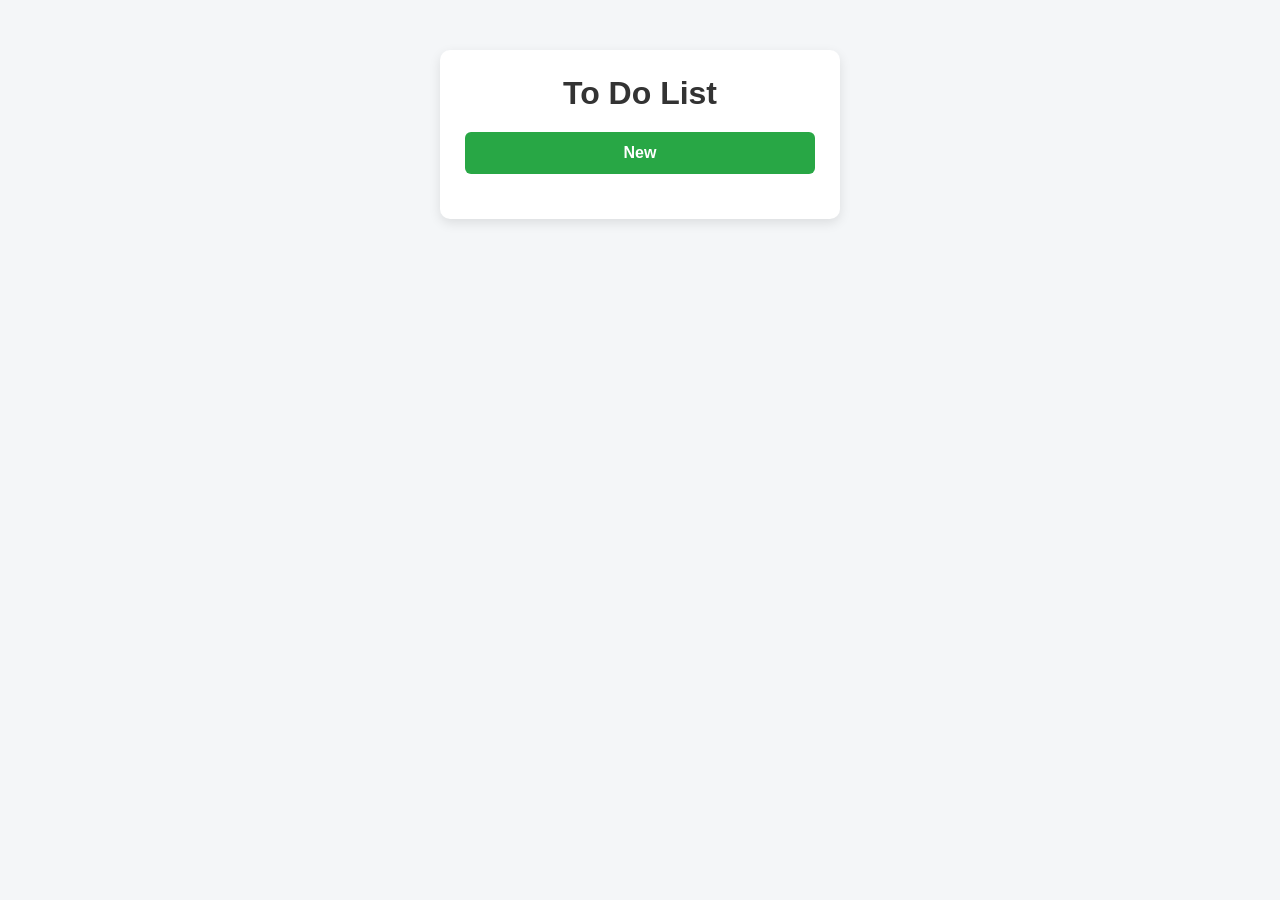
<file: cell03/ex03/index.html>
<!DOCTYPE html>
<html lang="en">
<head>
    <meta charset="UTF-8">
    <meta name="viewport" content="width=device-width, initial-scale=1.0">
    <title>To do or not to do</title>
    <link rel="stylesheet" href="todo.css">
</head>
<body>

    <div class="container">
        <h1>To Do List</h1>
        <button id="newBtn">New</button>
        <!-- กล่องหลักตามเงื่อนไขโจทย์ id="ft_list" -->
        <div id="ft_list"></div>
    </div>

    <script src="todo.js"></script>
</body>
</html>
</file>
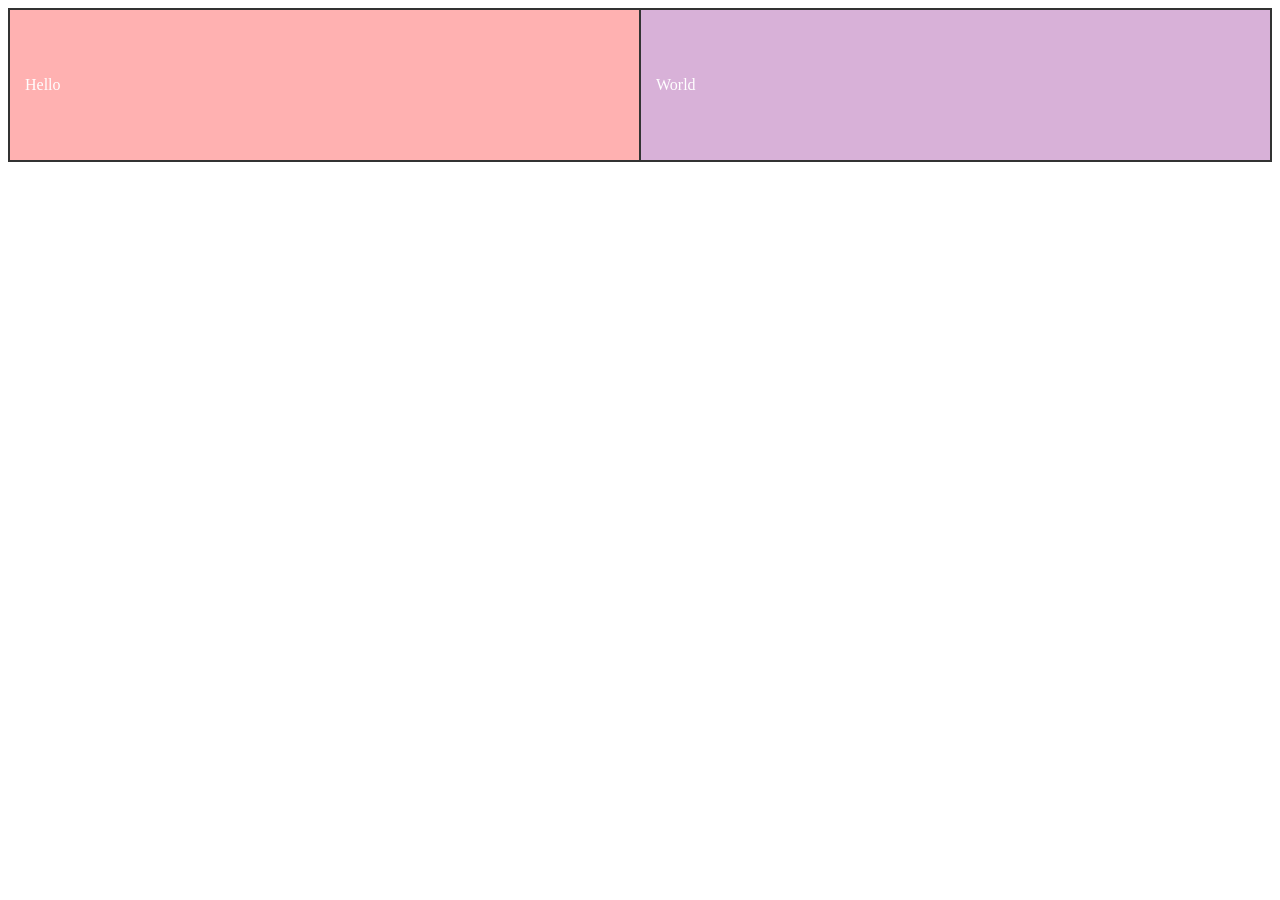
<file: cell01/ex05/tab.html>
<!DOCTYPE html>
<html lang="en">
<head>
    <meta charset="UTF-8">
    <meta name="viewport" content="width=device-width, initial-scale=1.0">
    <title>Document</title>
    <style>
        table {
            width: 100%;
            border-collapse: collapse;
        }
        td {
            width: 50%;
            height: 120px;
            border: 2px solid #333;
            padding: 15px;
            color: white;
        }
        .cell-one {
            background-color: red;
            opacity: 30%;
        }
        .cell-two {
            background-color: purple;
            opacity: 30%;
        }
    </style>
</head>
<body>
    <table>
        <tr>
            <td class="cell-one">Hello</td>
            <td class="cell-two">World</td>
        </tr>
    </table>
</body>
</html>
</file>
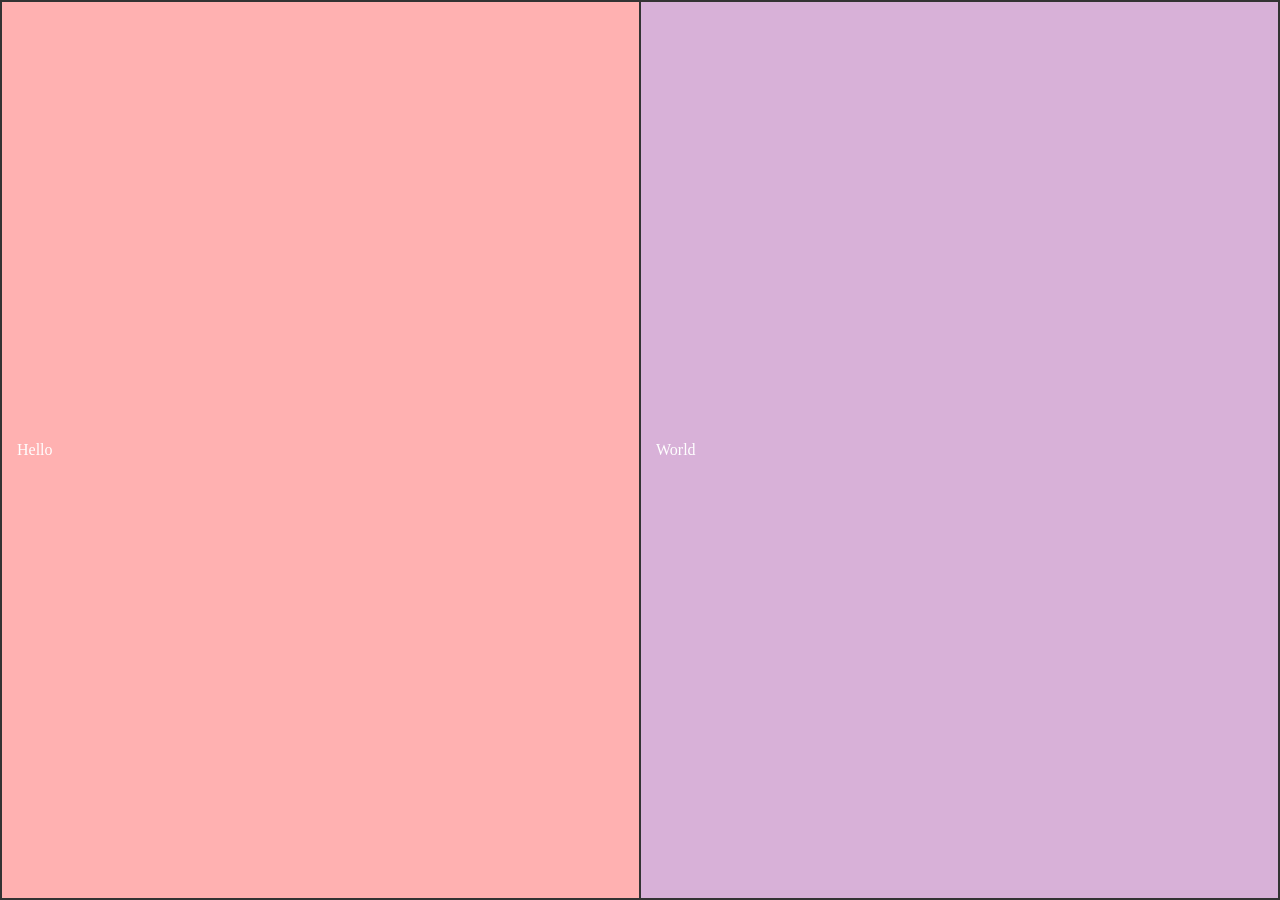
<file: cell01/ex06/responsive.html>
<!DOCTYPE html>
<html lang="en">
<head>
    <meta charset="UTF-8">
    <meta name="viewport" content="width=device-width, initial-scale=1.0">
    <title>Document</title>
    <style>
        html, body {
            height: 100%;
            margin: 0;
            padding: 0;
            box-sizing: border-box;
        }
        table {
            width: 100%;
            height: 100%;
            border-collapse: collapse;
        }
        td {
            width: 50%;
            height: 120px;
            border: 2px solid #333;
            padding: 15px;
            color: white;
        }
        .cell-one {
            background-color: red;
            opacity: 30%;
        }
        .cell-two {
            background-color: purple;
            opacity: 30%;
        }
    </style>
</head>
<body>
    <table>
        <tr>
            <td class="cell-one">Hello</td>
            <td class="cell-two">World</td>
        </tr>
    </table>
</body>
</html>
</file>
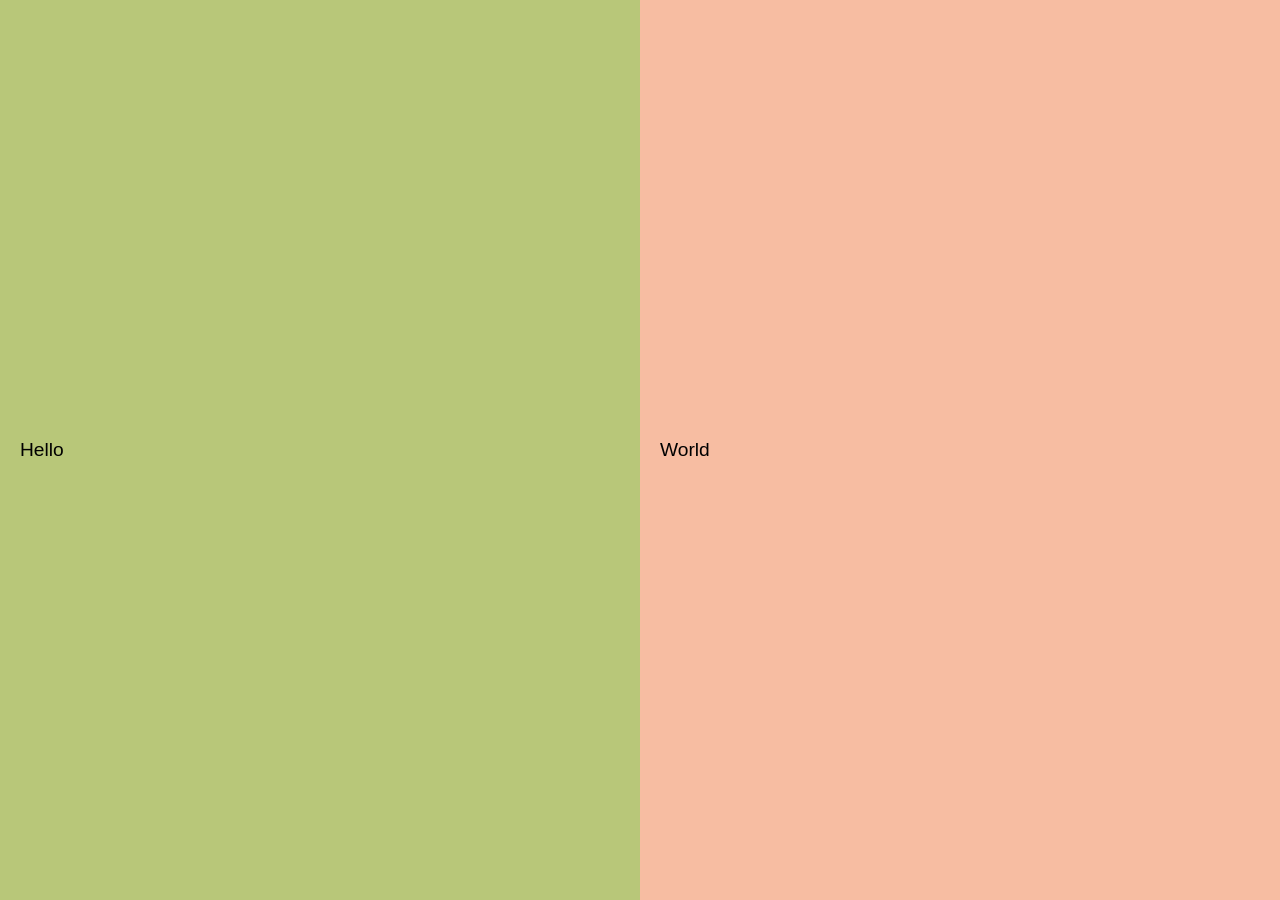
<file: cell02/ex00/responsive.html>
<!DOCTYPE html>
<html lang="en">
<head>
    <meta charset="UTF-8">
    <meta name="viewport" content="width=device-width, initial-scale=1.0">
    <title>Improved responsive</title>
    <link rel="stylesheet" href="responsive.css">
</head>
<body>

    <table>
        <tr>
            <td class="cell-one">Hello</td>
            <td class="cell-two">World</td>
        </tr>
    </table>

</body>
</html>
</file>
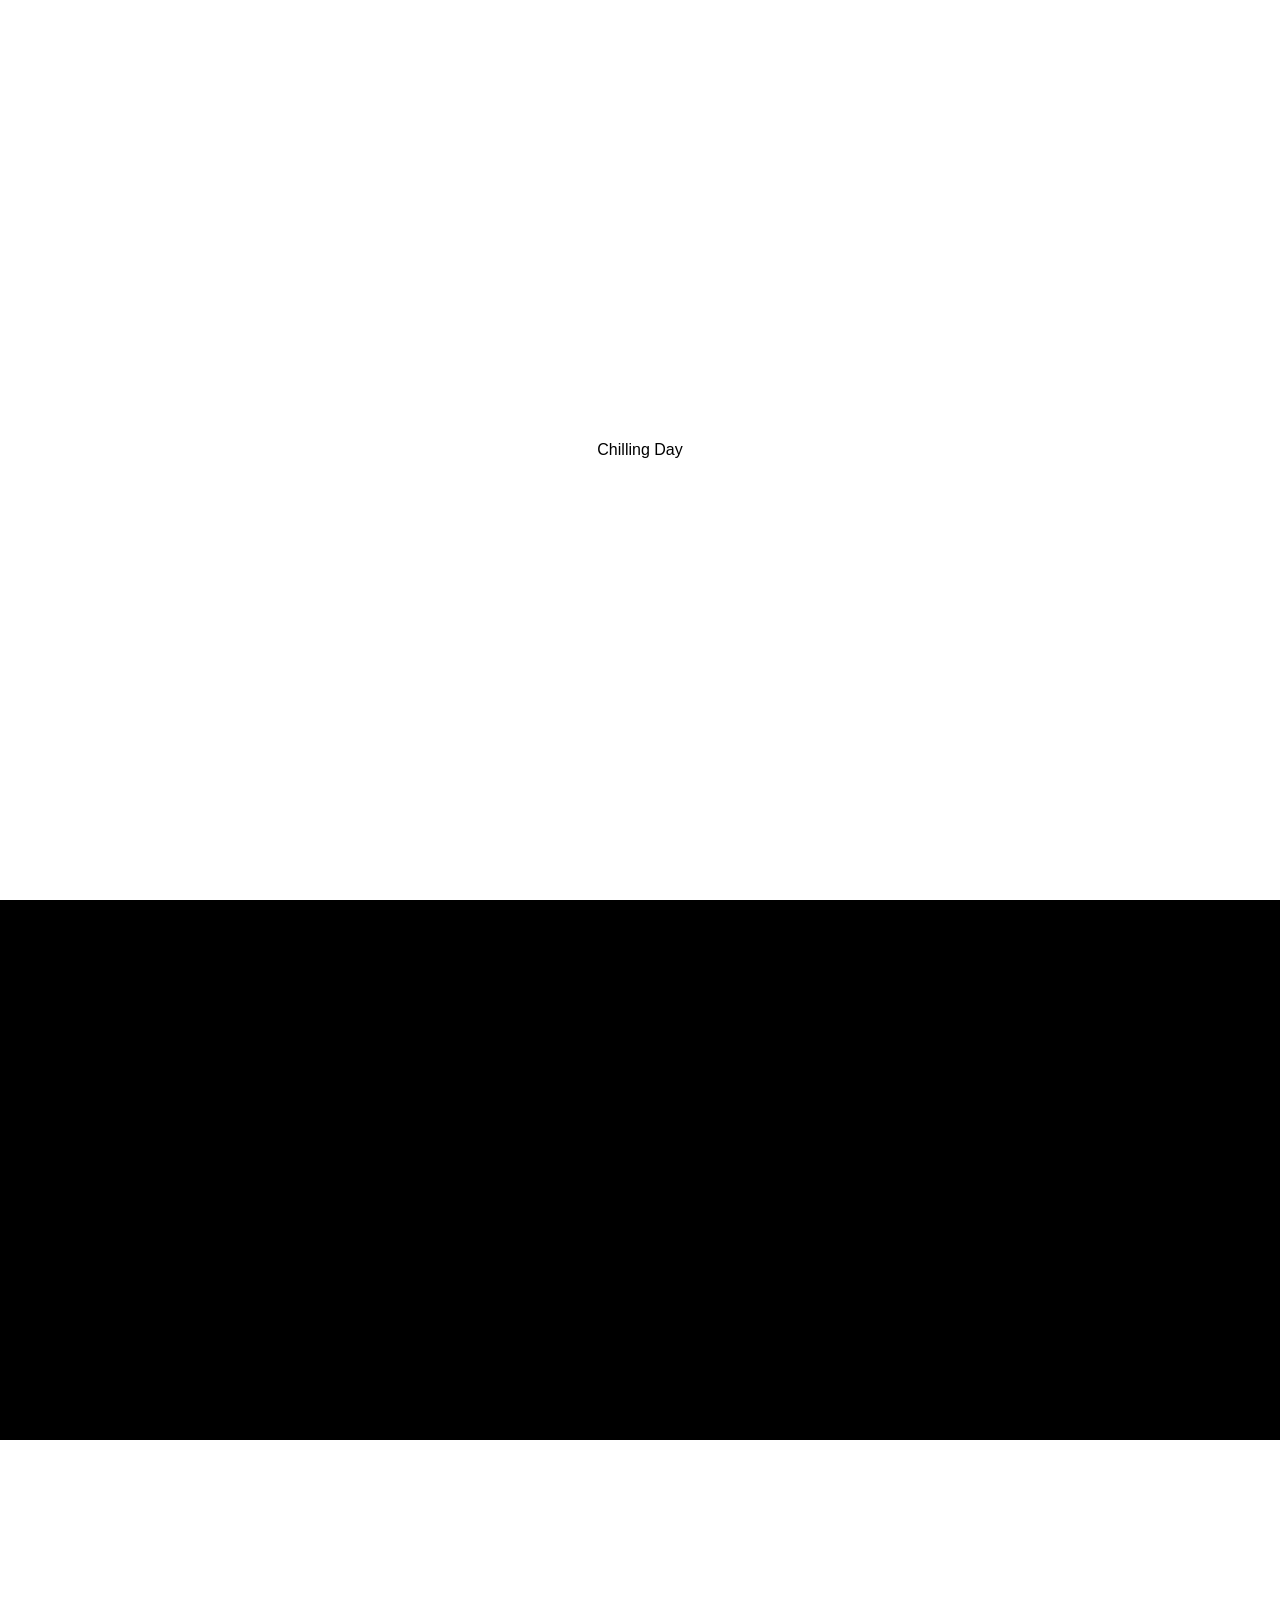
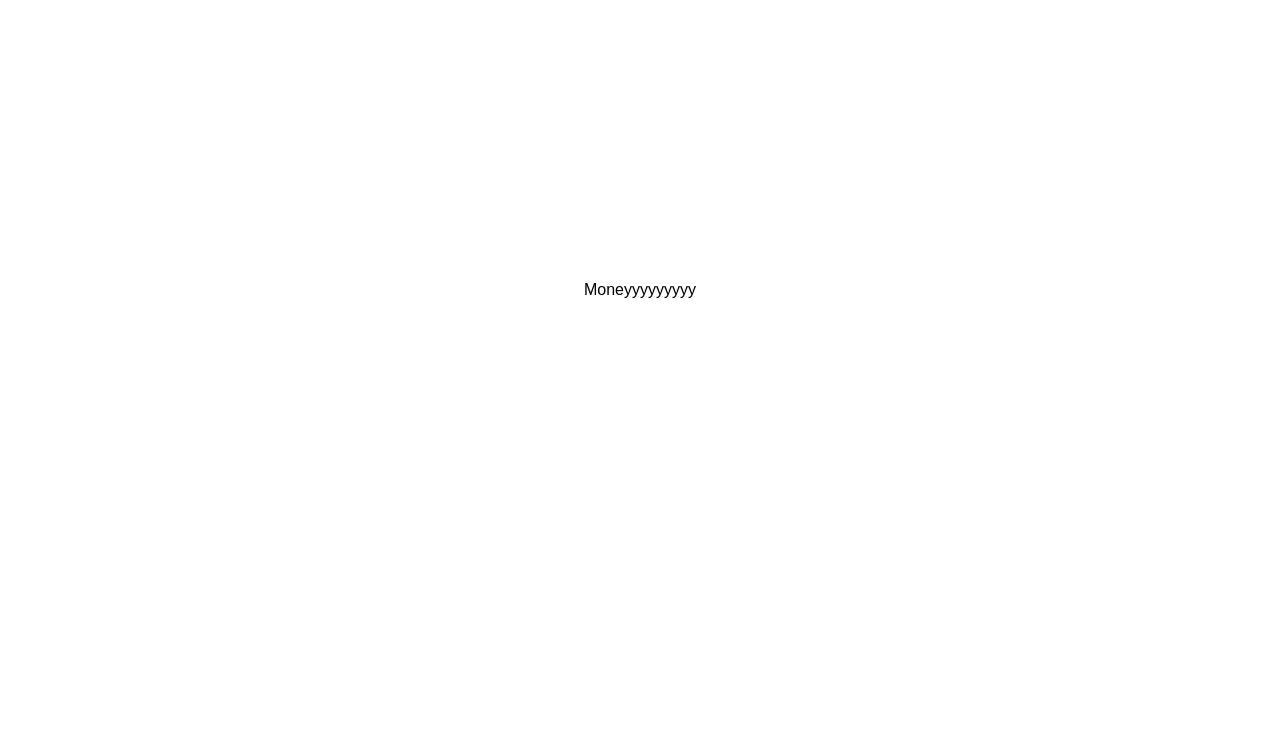
<file: cell02/ex02/parallax.html>
<!DOCTYPE html>
<html lang="en">
<head>
    <meta charset="UTF-8">
    <meta name="viewport" content="width=device-width, initial-scale=1.0">
    <title>Parallax</title>
    <link rel="stylesheet" href="parallax.css">
</head>
<body>

    <div class="parallax img1">
        <div class="caption">Chilling Day</div>
    </div>

    <div class="black-block">
        <h2>About This Experience</h2>
        <p>This is a pure CSS parallax effect created without any JavaScript.</p>
    </div>

    <div class="parallax img2">
        <div class="caption">Moneyyyyyyyyy</div>
    </div>

</body>
</html>
</file>
<file: cell03/ex03/todo.css>
* {
    margin: 0;
    padding: 0;
    box-sizing: border-box;
    font-family: Arial, sans-serif;
}

body {
    background-color: #f4f6f8;
    display: flex;
    justify-content: center;
    padding-top: 50px;
}

.container {
    width: 400px;
    background: #ffffff;
    padding: 25px;
    border-radius: 10px;
    box-shadow: 0 4px 12px rgba(0, 0, 0, 0.1);
}

h1 {
    text-align: center;
    margin-bottom: 20px;
    color: #333;
}

#newBtn {
    width: 100%;
    padding: 12px;
    background-color: #28a745;
    color: white;
    border: none;
    border-radius: 6px;
    font-size: 1rem;
    font-weight: bold;
    cursor: pointer;
    margin-bottom: 20px;
    transition: background-color 0.2s;
}

#newBtn:hover {
    background-color: #218838;
}

.todo-item {
    background-color: #f8f9fa;
    padding: 12px 15px;
    margin-bottom: 10px;
    border-radius: 6px;
    border: 1px solid #e9ecef;
    cursor: pointer;
    word-break: break-all;
    transition: background-color 0.2s;
}

.todo-item:hover {
    background-color: #e2e6ea;
    border-color: #dae0e5;
}
</file>
<file: cell02/ex00/responsive.css>
html, body {
    height: 100%;
    margin: 0;
    padding: 0;
    box-sizing: border-box;
}

table {
    width: 100%;
    height: 100%;
    border-collapse: collapse;
    table-layout: fixed;
}

td {
    width: 50%;
    text-align: left;
    padding: 20px;
    font-family: sans-serif;
    font-size: 1.2rem;
}

.cell-one {
    background-color: #b8c779;
    color: #000000;
}

.cell-two {
    background-color: #f7bda2;
    color: #000000;
}
</file>
<file: cell02/ex02/parallax.css>
* {
    margin: 0;
    padding: 0;
    box-sizing: border-box;
}

html, body {
    width: 100%;
    height: 100%;
    font-family: Arial, sans-serif;
}

.parallax {
    height: 100vh;
    background-attachment: fixed;
    background-position: center;
    background-repeat: no-repeat;
    background-size: cover;
    display: flex;
    justify-content: center;
    align-items: center;
}

.img1 {
    background-image: url('https://i.pinimg.com/736x/9a/11/1c/9a111ca5010def600b8c2a5743b9c6ea.jpg');
}

.black-block {
    height: 60vh;
    background-color: #000000;
    display: flex;
    justify-content: center;
    align-items: center;
}

.img2 {
    background-image: url('https://i.pinimg.com/1200x/7a/ef/aa/7aefaa973690d0b470256a5edfa8088c.jpg');
}

.text {
    color: #ffffff;
    font-size: 13px;
    letter-spacing: 0.5px;
    text-shadow: 1px 1px 2px rgba(0, 0, 0, 0.8); 
}
</file>
